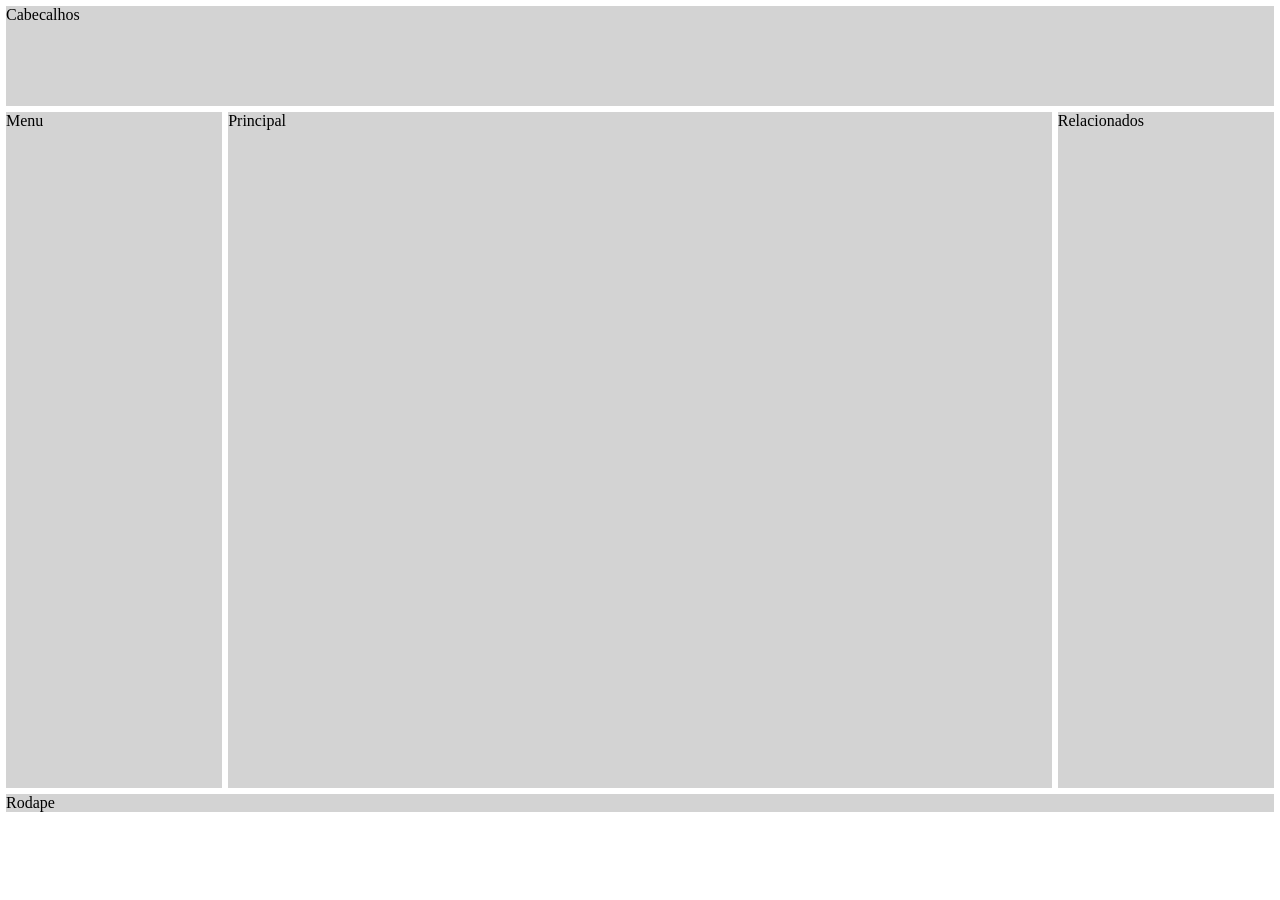
<file: Layout/index.html>
<!DOCTYPE html>
<html lang="pt-br">
<head>
<meta charset="UTF-8">
<meta name="viewport" content="width=device-width, initial-scale=1.0">
<title>Layout</title>
<link rel="stylesheet" href="call-112.css">
<style></style>
</head>
<body>

    <header>Cabecalhos</header>
    <nav>Menu</nav>
    <main>Principal</main>
    <aside>Relacionados</aside>
    <footer>Rodape</footer>





<script></script>
<script src=""></script>
</body>
</html>
</file>
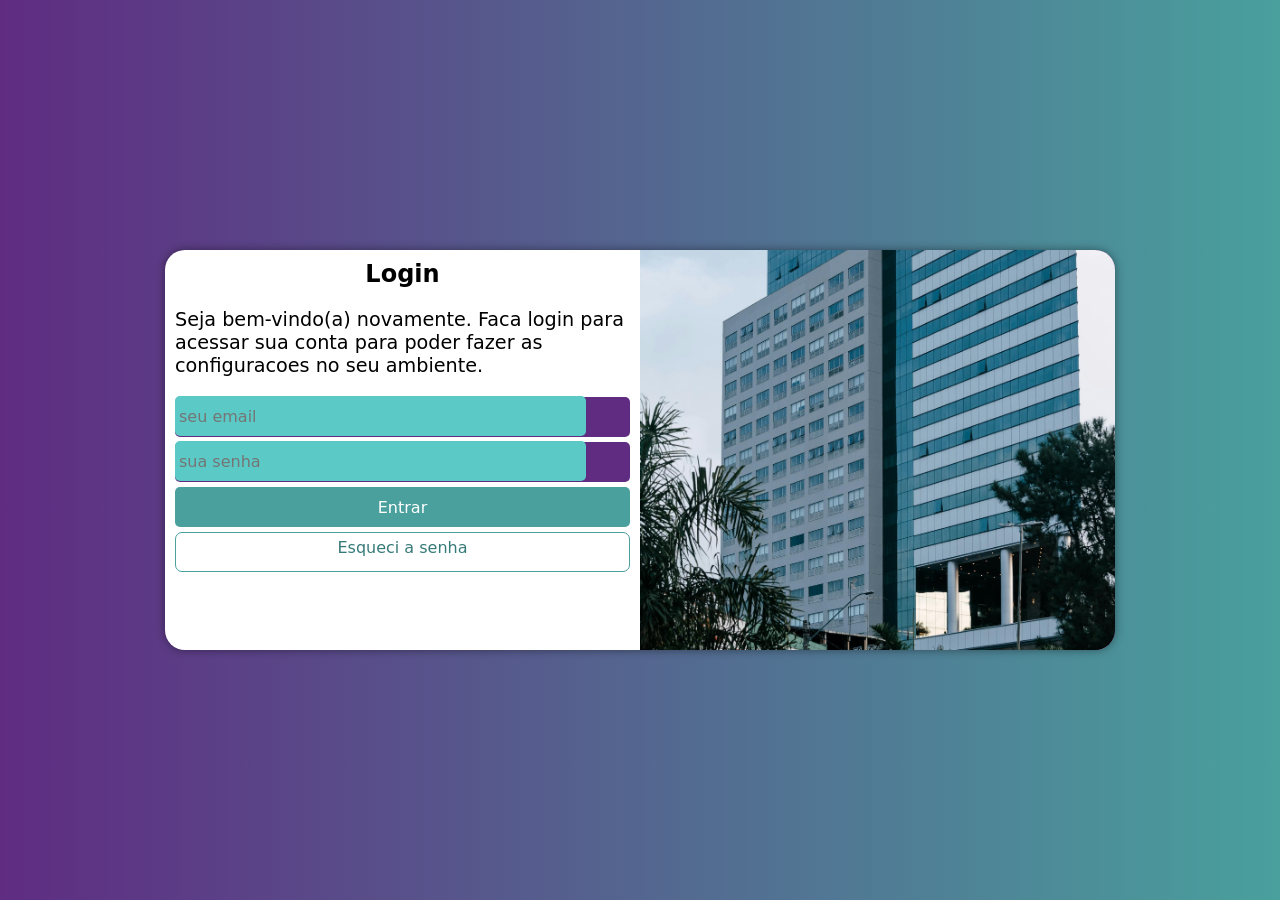
<file: Modulo 4/cap 26-projecto-tela-login/index.html>
<!DOCTYPE html>
<html lang="pt-br">
<head>
<meta charset="UTF-8">
<meta name="viewport" content="width=device-width, initial-scale=1.0">
<title>Login</title>
<link rel="stylesheet" href="estilos/style.css">
<link rel="stylesheet" href="estilos/media-query.css">
<style></style>
</head>
<body>

<main>

    <section id="login">

        <div class="imagem">

       

        </div>

        <div class="formulario">
            <h1>Login</h1>
            <p>Seja bem-vindo(a) novamente. Faca login para acessar sua conta para poder fazer as configuracoes no seu ambiente.</p>

            <form action="login.php" method="post" autocomplete="on">


                <div class="campo">

                    <input type="email" name="" id="ilogin" placeholder="seu email" autocomplete="email" required>
                    <label for="ilogin" >Login

                    </label>

                    
                </div>

                <div class="campo" autocomplete="current-password">

                    <input type="password" id="ipass" placeholder="sua senha" required>
                        <label for="ipass">Senha
                            

                        </label>


                </div>


                <button type="submit">Entrar</button>
                <a href="esqueci.html" class="botao">Esqueci a senha</a>




            </form>

        </div>



    </section>

</main>




<script></script>
<script src=""></script>
</body>
</html>
</file>
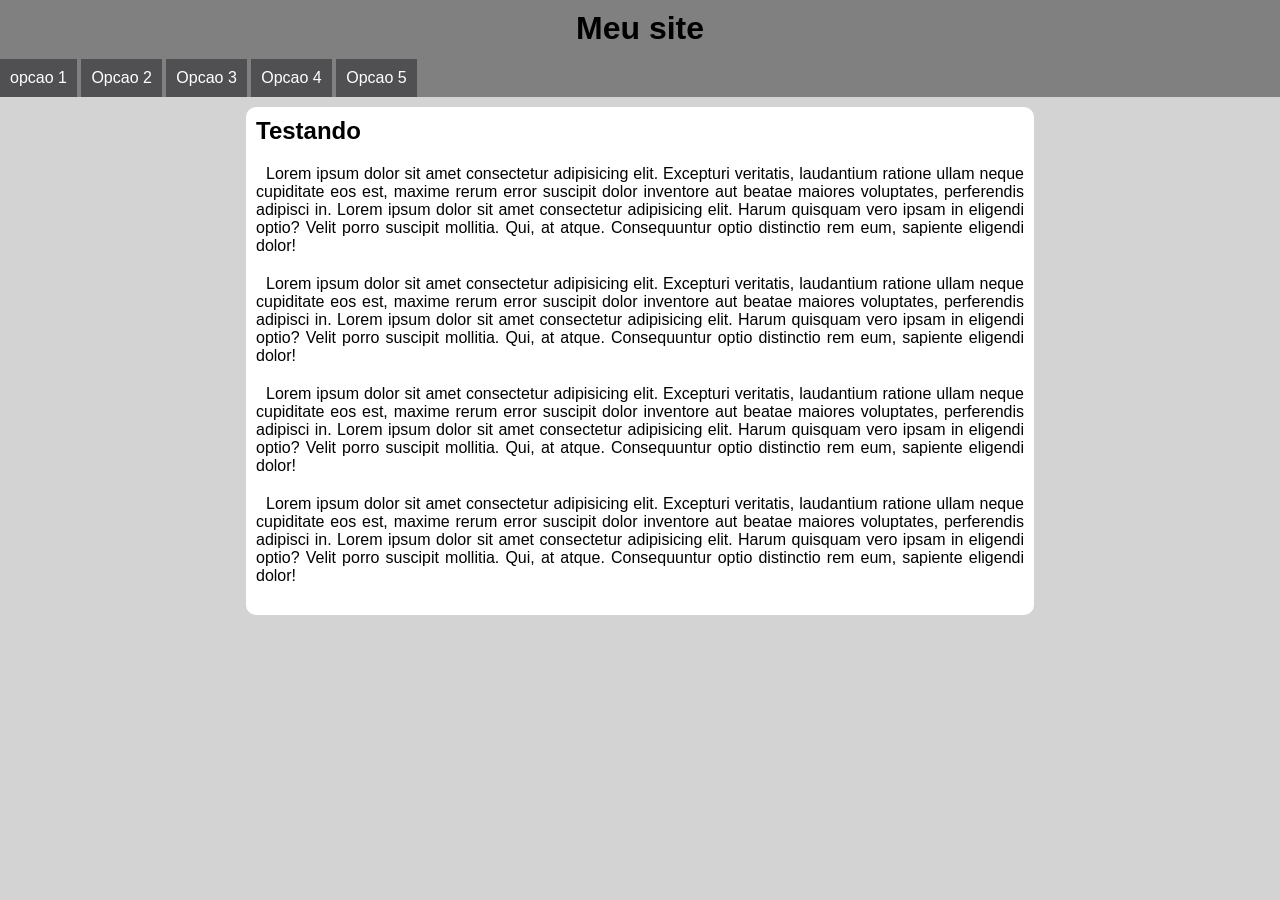
<file: Modulo 4/cap 25-media-queries/mq005/index.html>
<!DOCTYPE html>
<html lang="pt-br">
<head>
<meta charset="UTF-8">
<meta name="viewport" content="width=device-width, initial-scale=1.0">
<title>Menu responsa</title>
<link rel="stylesheet" href="estilos/style.css">
<link rel="stylesheet" href="estilos/media-query.css">

<style></style>
</head>
<body onresize="mudouTamanho()">


    <header>

        <h1>Meu site</h1>
        <i id="burguer" align="center" onclick="clickMenu()">=</i>

        <menu id="itens">

            <ul>
                <li><a href="">opcao 1</a></li>
                <li><a href="">Opcao 2</a></li>
                <li><a href="">Opcao 3</a></li>
                <li><a href="">Opcao 4</a></li>
                <li><a href="">Opcao 5</a></li>

            </ul>

        </menu>

    </header>


    <main>

        <article>
                <h2>Testando </h2>
                <p>Lorem ipsum dolor sit amet consectetur adipisicing elit. Excepturi veritatis, laudantium ratione ullam neque cupiditate eos est, maxime rerum error suscipit dolor inventore aut beatae maiores voluptates, perferendis adipisci in. Lorem ipsum dolor sit amet consectetur adipisicing elit. Harum quisquam vero ipsam in eligendi optio? Velit porro suscipit mollitia. Qui, at atque. Consequuntur optio distinctio rem eum, sapiente eligendi dolor!</p>

                <p>Lorem ipsum dolor sit amet consectetur adipisicing elit. Excepturi veritatis, laudantium ratione ullam neque cupiditate eos est, maxime rerum error suscipit dolor inventore aut beatae maiores voluptates, perferendis adipisci in. Lorem ipsum dolor sit amet consectetur adipisicing elit. Harum quisquam vero ipsam in eligendi optio? Velit porro suscipit mollitia. Qui, at atque. Consequuntur optio distinctio rem eum, sapiente eligendi dolor!</p>
                <p>Lorem ipsum dolor sit amet consectetur adipisicing elit. Excepturi veritatis, laudantium ratione ullam neque cupiditate eos est, maxime rerum error suscipit dolor inventore aut beatae maiores voluptates, perferendis adipisci in. Lorem ipsum dolor sit amet consectetur adipisicing elit. Harum quisquam vero ipsam in eligendi optio? Velit porro suscipit mollitia. Qui, at atque. Consequuntur optio distinctio rem eum, sapiente eligendi dolor!</p>

                <p>Lorem ipsum dolor sit amet consectetur adipisicing elit. Excepturi veritatis, laudantium ratione ullam neque cupiditate eos est, maxime rerum error suscipit dolor inventore aut beatae maiores voluptates, perferendis adipisci in. Lorem ipsum dolor sit amet consectetur adipisicing elit. Harum quisquam vero ipsam in eligendi optio? Velit porro suscipit mollitia. Qui, at atque. Consequuntur optio distinctio rem eum, sapiente eligendi dolor!</p>
         
                


        </article>
 
    </main>


            <script>
                let i = document.getElementById('itens')


                        function mudouTamanho(){
                            //forca a exibicao respeitando a condicao

                            if(window.innerWidth >=768){


                                    i.style.display = 'block'

                            } else{

                                i.style.display = 'none'

                            }


                        }

                    function clickMenu(){
                            // Se esta sendo exibido ou nao

                        if(i.style.display == 'block'){

                                    i.style.display = 'none'

                        } else {

                                i.style.display = 'block'

                        }
                    

                    }



            </script>
<script src=""></script>
</body>
</html>
</file>
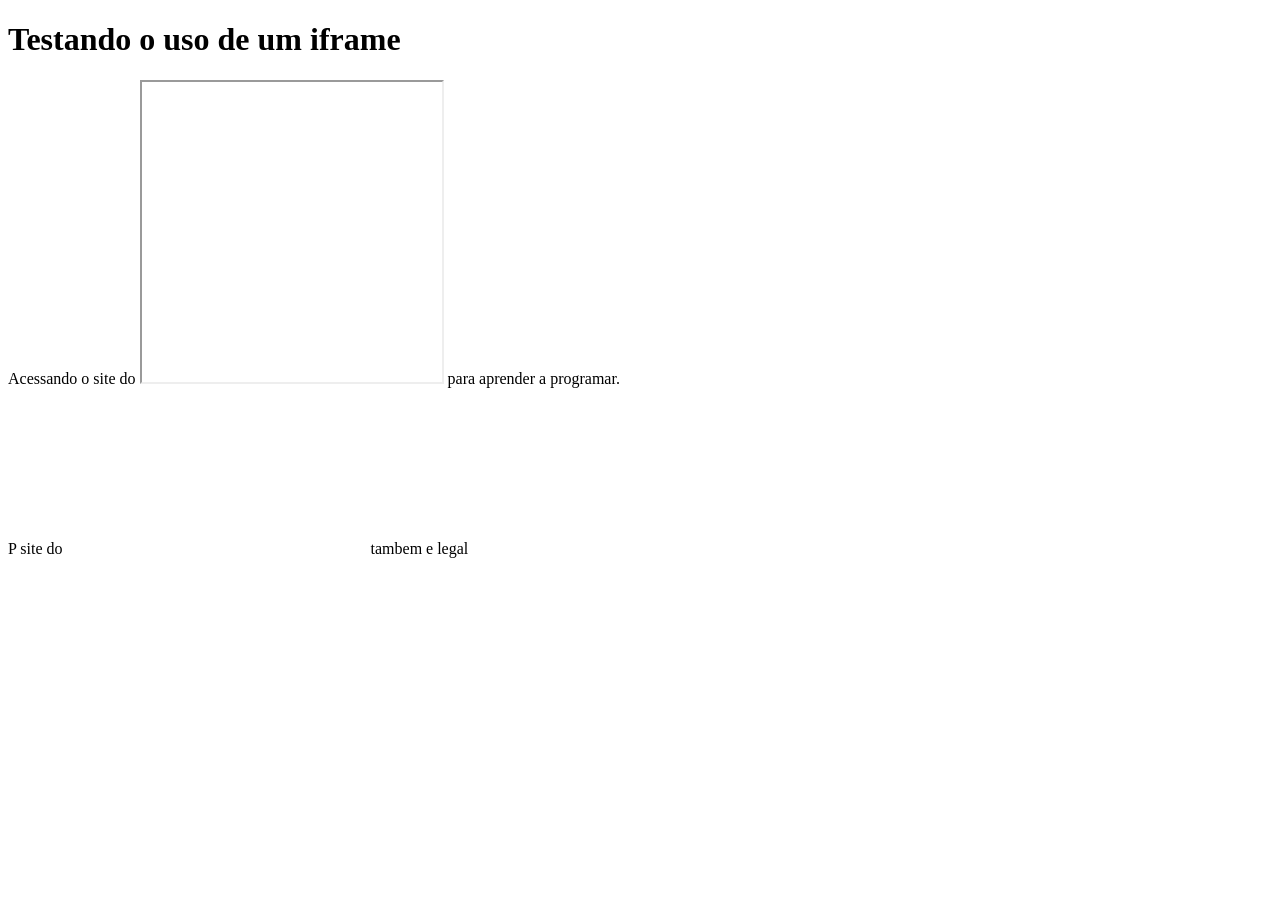
<file: Modulo 4/cap 22-iframe/iframe001.html>
<!DOCTYPE html>
<html lang="pt-br">
<head>
<meta charset="UTF-8">
<meta name="viewport" content="width=device-width, initial-scale=1.0">
<title>Estudos de Iframe</title>
<link rel="stylesheet" href="">
<style></style>
</head>
<body>

    <h1>Testando o uso de um iframe</h1>

    <p>Acessando o site do 
        
     <iframe src="https://www.cursoemvideo.com" frameborder="1" height="300"></iframe>
        
    para aprender a programar.
    
    </p>

    <p>P site do <iframe src="https://github.com" frameborder="0"></iframe> tambem e legal</p>



<script></script>
<script src=""></script>
</body>
</html>
</file>
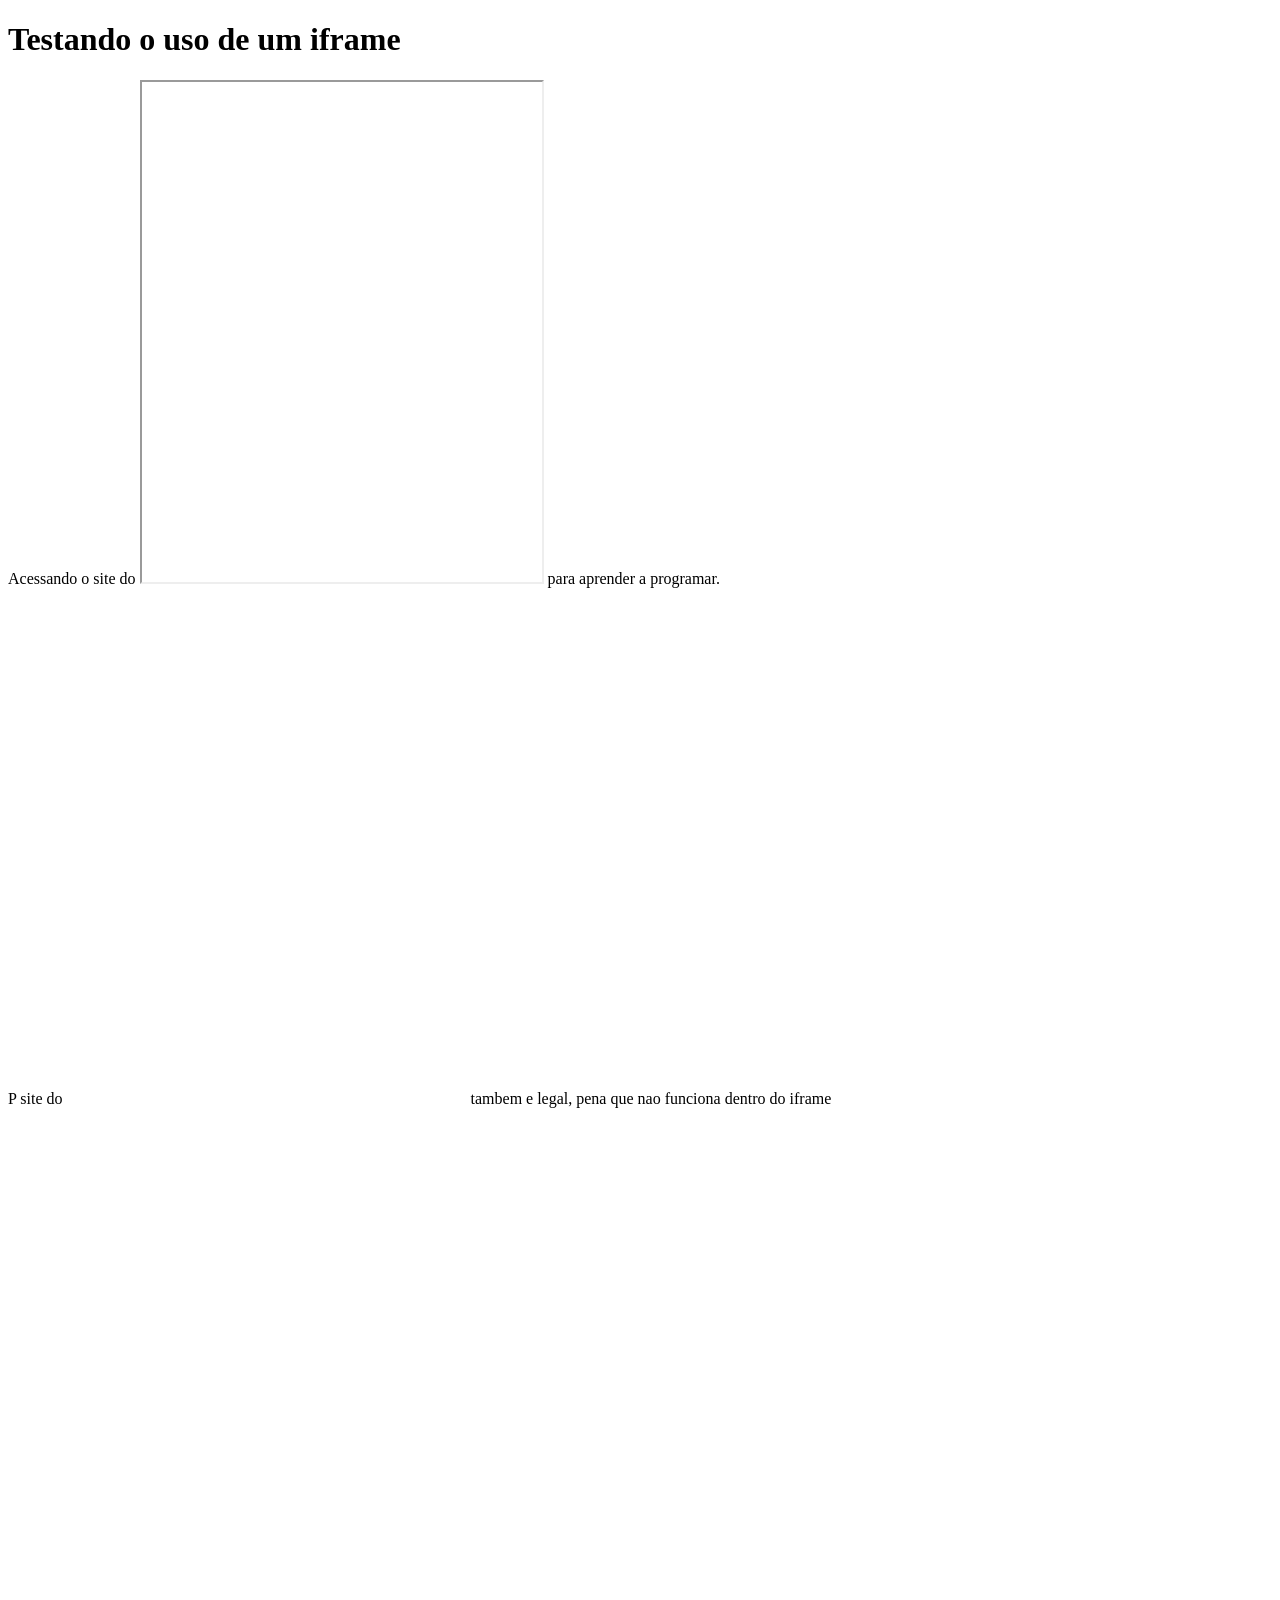
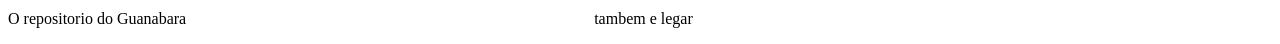
<file: Modulo 4/cap 22-iframe/iframe002.html>
<!DOCTYPE html>
<html lang="pt-br">
<head>
<meta charset="UTF-8">
<meta name="viewport" content="width=device-width, initial-scale=1.0">
<title>Estudos</title>
<link rel="stylesheet" href="">
<style>


    iframe{

        width: 400px;
        height:500px ;

    }
</style>
</head>
<body>

    
    <h1>Testando o uso de um iframe</h1>

    <p>Acessando o site do 
        
     <iframe src="https://www.cursoemvideo.com" frameborder="1" height="500" scrolling="no">


        <a href="https://www.cursoemvideo.co">Cursoemvideo</a>

     </iframe>
        
    para aprender a programar.
    
    </p>

    <p>P site do <iframe src="https://google.com" frameborder="0" width="300">

        <a href="https://google.com" target="_blank">Google</a>

    </iframe> tambem e legal, pena que nao funciona dentro do iframe</p>


    <p>O repositorio do Guanabara 


        <iframe src="https://gustavoguanabara.github.io" frameborder="0"></iframe>

        tambem e legar
    </p>



<script></script>
<script src=""></script>
</body>
</html>
</file>
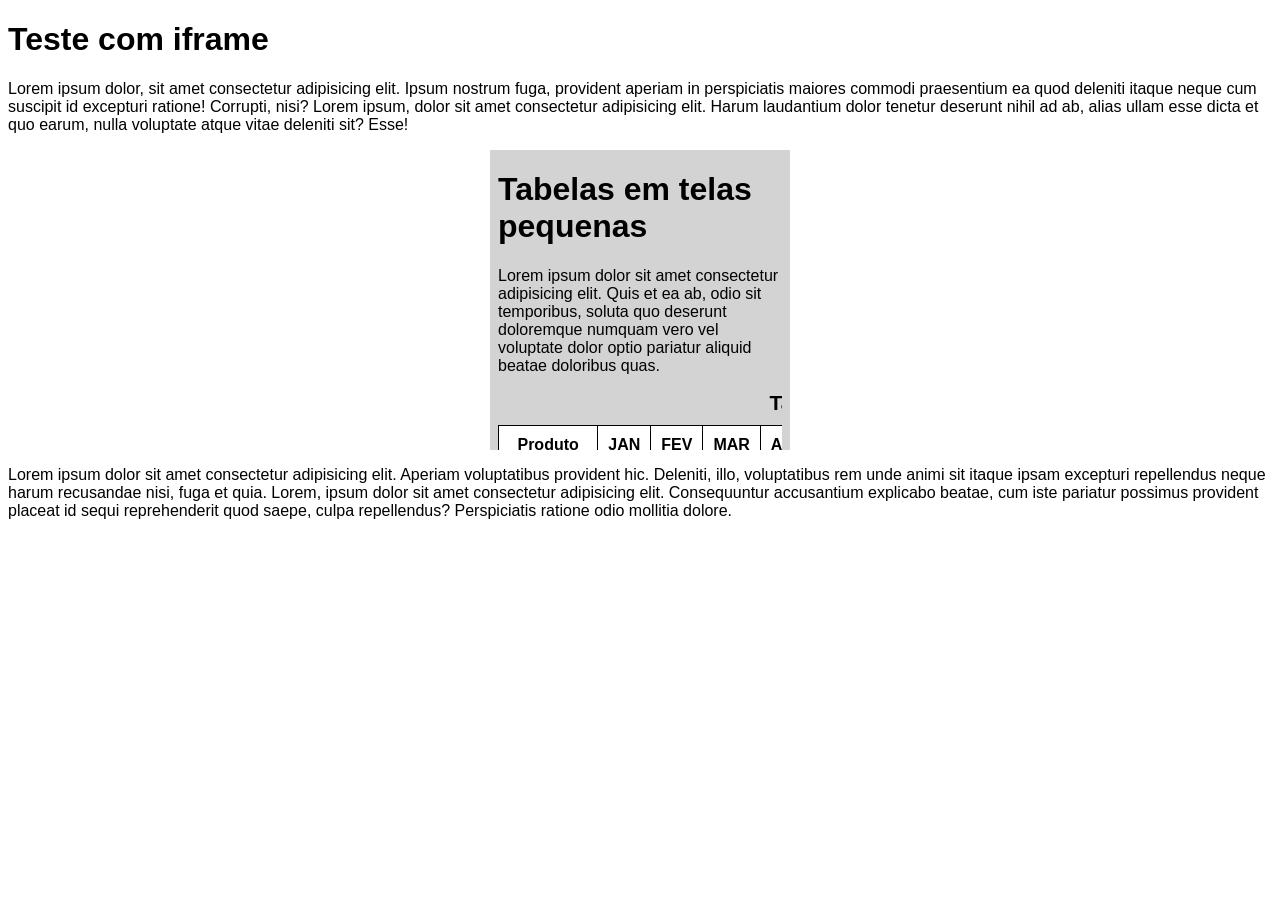
<file: Modulo 4/cap 22-iframe/iframe003.html>
<!DOCTYPE html>
<html lang="pt-br">
<head>
<meta charset="UTF-8">
<meta name="viewport" content="width=device-width, initial-scale=1.0">
<title>Iframe</title>
<link rel="stylesheet" href="">
<style>

    body{

        font-family: Arial, Helvetica, sans-serif;
    }
    
    iframe{

            display: block;
            width: 300px;
            margin: auto;

    }
</style>
</head>
<body>
    <!-- <h1>Carregar outros tipos de conteudo que nos proprios criarmos/criar uma.</h1> -->

    <h1>Teste com iframe</h1>

    <p>Lorem ipsum dolor, sit amet consectetur adipisicing elit. Ipsum nostrum fuga, provident aperiam in perspiciatis maiores commodi praesentium ea quod deleniti itaque neque cum suscipit id excepturi ratione! Corrupti, nisi? Lorem ipsum, dolor sit amet consectetur adipisicing elit. Harum laudantium dolor tenetur deserunt nihil ad ab, alias ullam esse dicta et quo earum, nulla voluptate atque vitae deleniti sit? Esse!</p>

    <!-- <iframe src="https://gustavoguanabara.github.io" frameborder="0" height="500"></iframe> -->

    <iframe src="paginas-extras/pg001.html" frameborder="0" height="300" width="400">

        <p class="erro"> 

            Infelizmente seu navegador nao e compativer7

        </p>


    </iframe>



    <p>Lorem ipsum dolor sit amet consectetur adipisicing elit. Aperiam voluptatibus provident hic. Deleniti, illo, voluptatibus rem unde animi sit itaque ipsam excepturi repellendus neque harum recusandae nisi, fuga et quia. Lorem, ipsum dolor sit amet consectetur adipisicing elit. Consequuntur accusantium explicabo beatae, cum iste pariatur possimus provident placeat id sequi reprehenderit quod saepe, culpa repellendus? Perspiciatis ratione odio mollitia dolore.</p>







<script></script>
<script src=""></script>
</body>
</html>
</file>
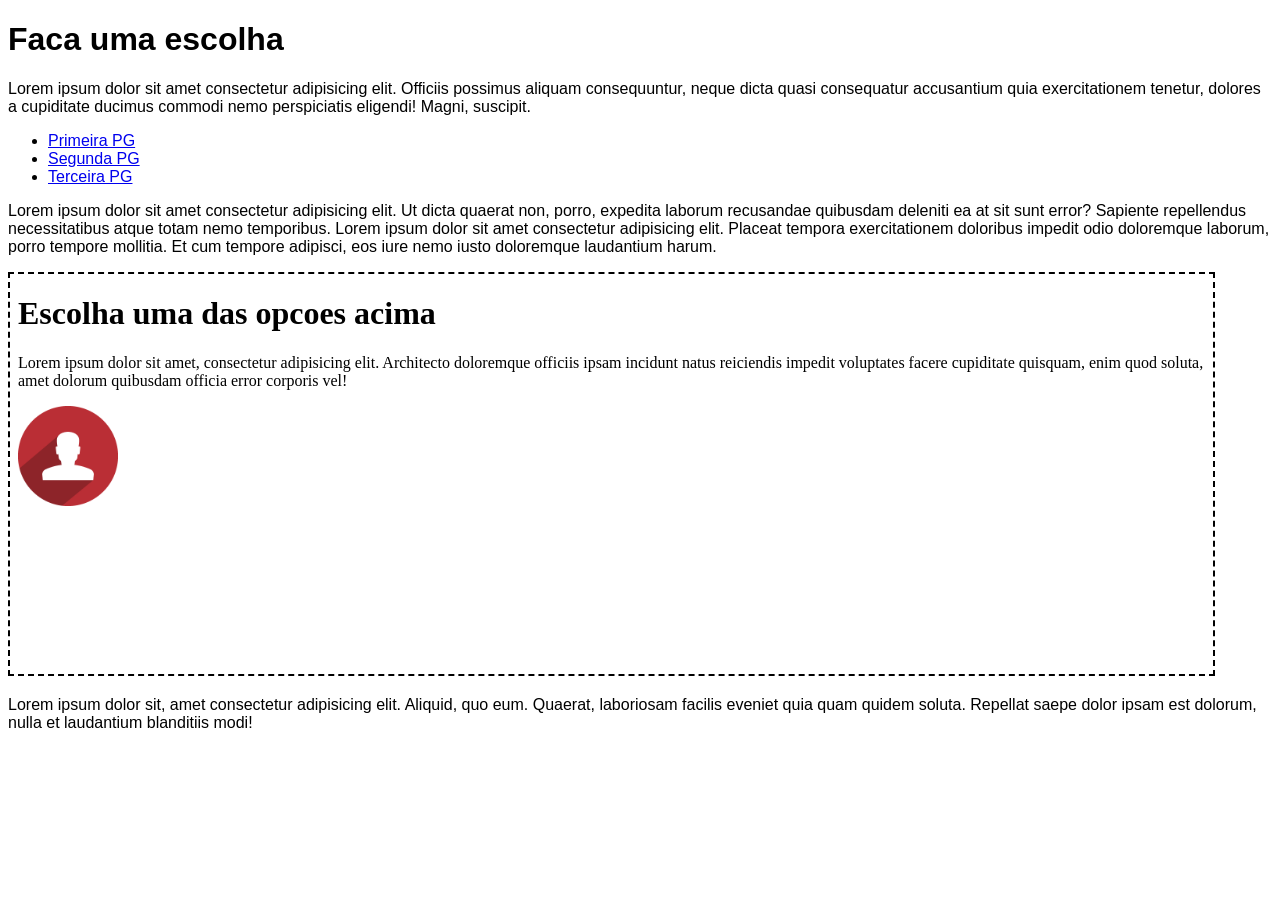
<file: Modulo 4/cap 22-iframe/iframe004.html>
<!DOCTYPE html>
<html lang="pt-br">
<head>
<meta charset="UTF-8">
<meta name="viewport" content="width=device-width, initial-scale=1.0">
<title>Teste com IFrame</title>
<link rel="stylesheet" href="">
<style>

    body{

        font-family: Arial, Helvetica, sans-serif;

    }

    iframe#tela{

        width: 94vw;
        height: 400px;
        border: 2px dashed black;



    }
</style>
</head>
<body>

    <h1>Faca uma escolha</h1>

    <p>
        Lorem ipsum dolor sit amet consectetur adipisicing elit. Officiis possimus aliquam consequuntur, neque dicta quasi consequatur accusantium quia exercitationem tenetur, dolores a cupiditate ducimus commodi nemo perspiciatis eligendi! Magni, suscipit.
    </p>

    <ul>

        <li><a href="paginas-extras/pg001.html" target="frame">Primeira PG </a></li>

        
        <li><a href="paginas-extras/pg002.html" target="frame">Segunda PG </a></li>


        <li><a href="paginas-extras/pg003.html" target="frame">Terceira PG </a></li>

    </ul>


    <p>Lorem ipsum dolor sit amet consectetur adipisicing elit. Ut dicta quaerat non, porro, expedita laborum recusandae quibusdam deleniti ea at sit sunt error? Sapiente repellendus necessitatibus atque totam nemo temporibus. Lorem ipsum dolor sit amet consectetur adipisicing elit. Placeat tempora exercitationem doloribus impedit odio doloremque laborum, porro tempore mollitia. Et cum tempore adipisci, eos iure nemo iusto doloremque laudantium harum.</p>

    <iframe  id="tela" name="frame" srcdoc="<h1> Escolha uma das opcoes acima  </h1> <p>Lorem ipsum dolor sit amet, consectetur adipisicing elit. Architecto doloremque officiis ipsam incidunt natus reiciendis impedit voluptates facere cupiditate quisquam, enim quod soluta, amet dolorum quibusdam officia error corporis vel! </p> <img src='img/288592.webp 'width=100px' '> "><p>Infelizmente seu navegador nao e compativel com isso.</p></iframe>


    <p>Lorem ipsum dolor sit, amet consectetur adipisicing elit. Aliquid, quo eum. Quaerat, laboriosam facilis eveniet quia quam quidem soluta. Repellat saepe dolor ipsam est dolorum, nulla et laudantium blanditiis modi!</p>


<script></script>
<script src=""></script>
</body>
</html>
</file>
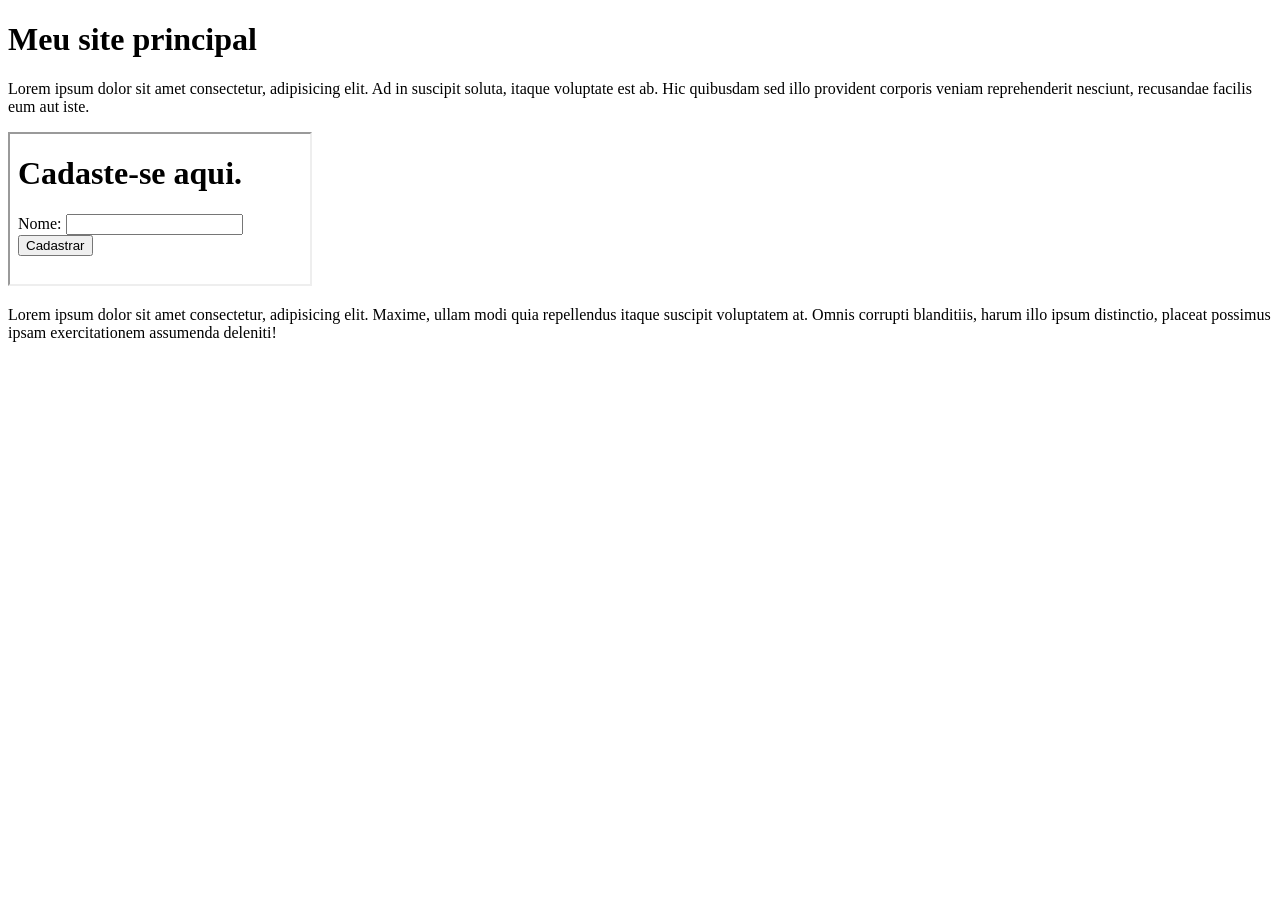
<file: Modulo 4/cap 22-iframe/iframe005.html>
<!doctype html>
<html lang="pt-br">
  <head>
    <meta charset="UTF-8" />
    <meta name="viewport" content="width=device-width, initial-scale=1.0" />
    <title></title>
    <link rel="stylesheet" href="" />
    <style></style>
  </head>
  <body>

    <h1>Meu site principal</h1>
        <p>
        Lorem ipsum dolor sit amet consectetur, adipisicing elit. Ad in suscipit
        soluta, itaque voluptate est ab. Hic quibusdam sed illo provident corporis
        veniam reprehenderit nesciunt, recusandae facilis eum aut iste.
        </p>

        <iframe src="paginas-extras/pg004.html" frameborder="1" sandbox="sandbox" referrerpolicy="no-referr">Seu nav nao e compativel</iframe>

        <p>Lorem ipsum dolor sit amet consectetur, adipisicing elit. Maxime, ullam modi quia repellendus itaque suscipit voluptatem at. Omnis corrupti blanditiis, harum illo ipsum distinctio, placeat possimus ipsam exercitationem assumenda deleniti!</p>

    <script></script>
    <script src=""></script>
  </body>
</html>
</file>
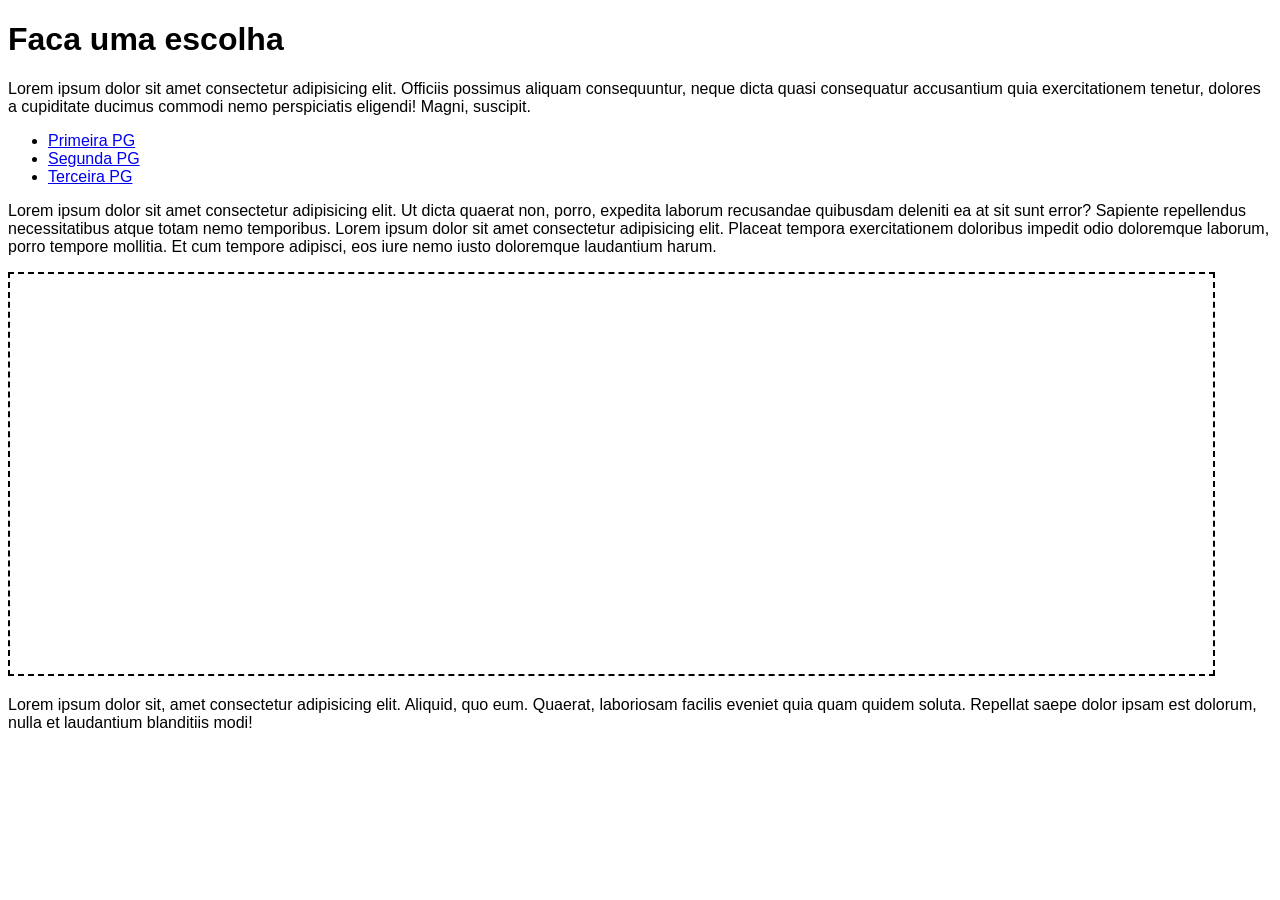
<file: Modulo 4/cap 22/iframe004.html>
<!DOCTYPE html>
<html lang="pt-br">
<head>
<meta charset="UTF-8">
<meta name="viewport" content="width=device-width, initial-scale=1.0">
<title>Teste com IFrame</title>
<link rel="stylesheet" href="">
<style>

    body{

        font-family: Arial, Helvetica, sans-serif;

    }

    iframe#tela{

        width: 94vw;
        height: 400px;
        border: 2px dashed black;



    }
</style>
</head>
<body>

    <h1>Faca uma escolha</h1>

    <p>
        Lorem ipsum dolor sit amet consectetur adipisicing elit. Officiis possimus aliquam consequuntur, neque dicta quasi consequatur accusantium quia exercitationem tenetur, dolores a cupiditate ducimus commodi nemo perspiciatis eligendi! Magni, suscipit.
    </p>

    <ul>

        <li><a href="paginas-extras/pg001.html" target="frame">Primeira PG </a></li>

        
        <li><a href="paginas-extras/pg002.html" target="frame">Segunda PG </a></li>


        <li><a href="paginas-extras/pg003.html" target="frame">Terceira PG </a></li>

    </ul>


    <p>Lorem ipsum dolor sit amet consectetur adipisicing elit. Ut dicta quaerat non, porro, expedita laborum recusandae quibusdam deleniti ea at sit sunt error? Sapiente repellendus necessitatibus atque totam nemo temporibus. Lorem ipsum dolor sit amet consectetur adipisicing elit. Placeat tempora exercitationem doloribus impedit odio doloremque laborum, porro tempore mollitia. Et cum tempore adipisci, eos iure nemo iusto doloremque laudantium harum.</p>

    <iframe src="" id="tela" name="frame"><p>Infelizmente seu navegador nao e compativel com isso.</p></iframe>


    <p>Lorem ipsum dolor sit, amet consectetur adipisicing elit. Aliquid, quo eum. Quaerat, laboriosam facilis eveniet quia quam quidem soluta. Repellat saepe dolor ipsam est dolorum, nulla et laudantium blanditiis modi!</p>


<script></script>
<script src=""></script>
</body>
</html>
</file>
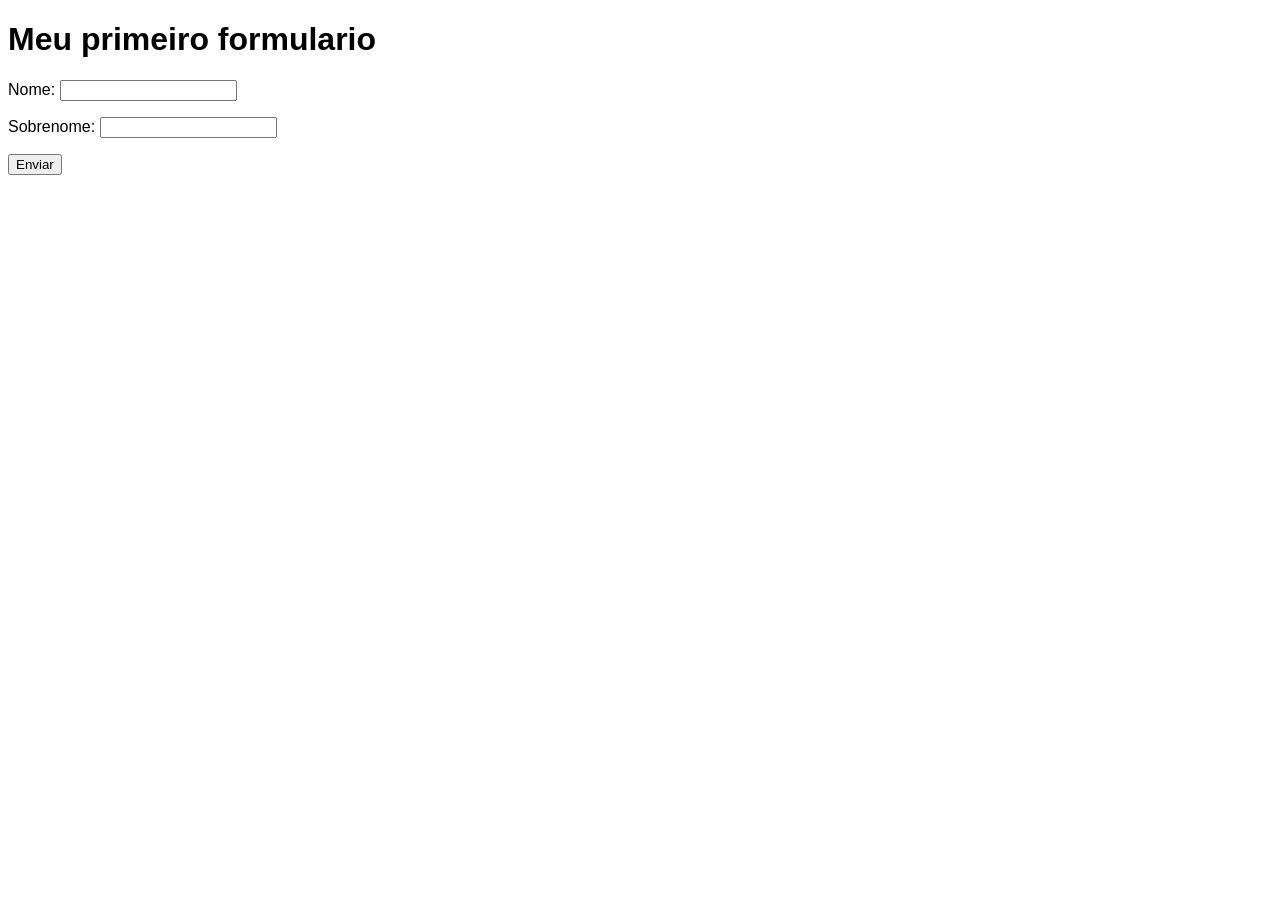
<file: Modulo 4/cap 24-formularios/form0002.html>
<!doctype html>
<html lang="pt-br">
  <head>
    <meta charset="UTF-8" />
    <meta name="viewport" content="width=device-width, initial-scale=1.0" />
    <title></title>
    <link rel="stylesheet" href="" />
    <style>

            *{
                font-family: Arial, Helvetica, sans-serif;

            }
    </style>
  </head>
  <body>
    <h1>Meu primeiro formulario</h1>
    
        <form action="cadastro.php" autocomplete="off" method="GET">
            <p>
                <label for="inome">Nome:</label>
                <input type="text" name="nome" id="inome">  

            </p>
            <p>
                <label for="isobrenome">Sobrenome: <input type="text" name="sobrenome" id="isobrenome"></label> 
            </p>

            <p><button type="submit">Enviar</button></p>

        </form>

    <script></script>
    <script src=""></script>
  </body>
</html>
</file>
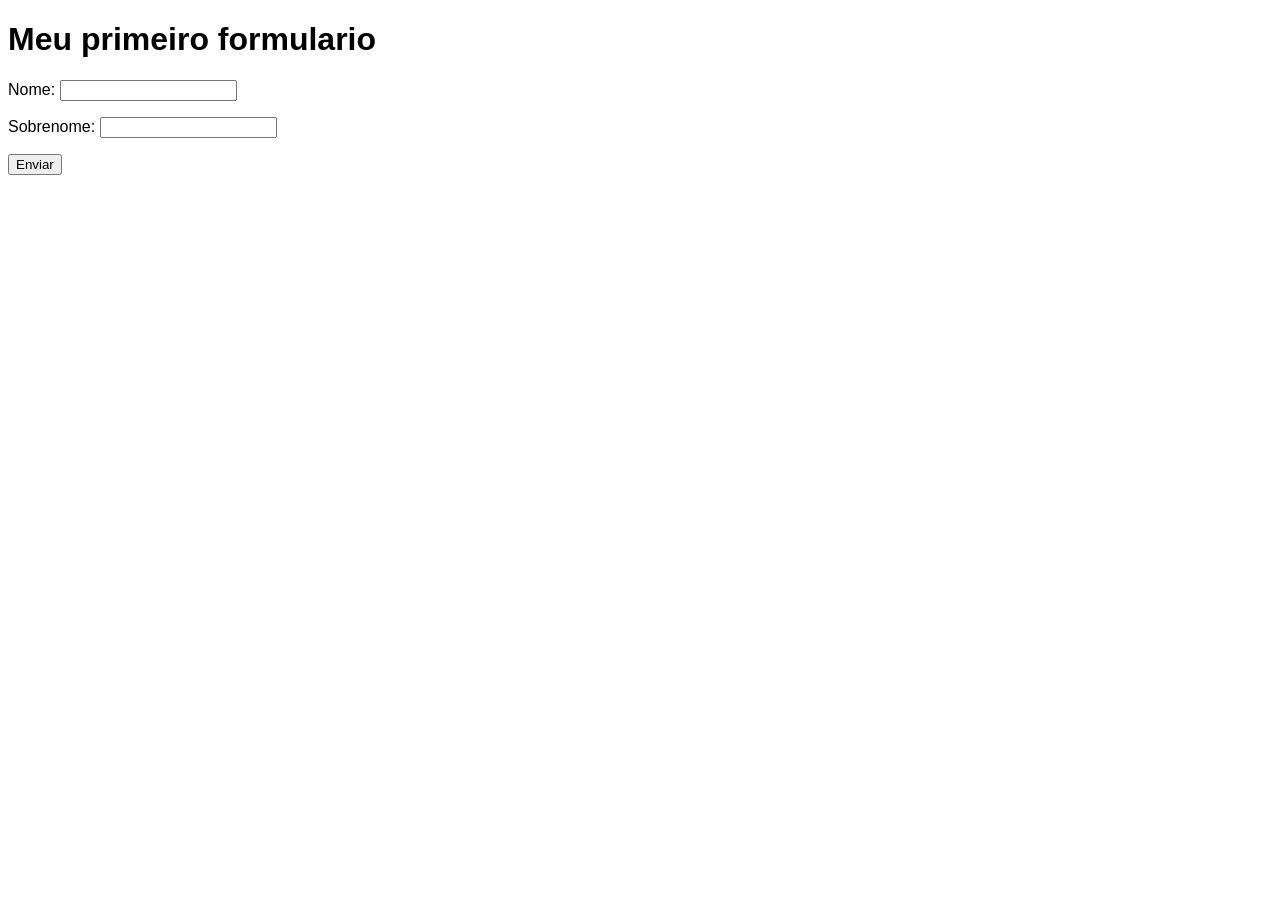
<file: Modulo 4/cap 24-formularios/form001.html>
<!doctype html>
<html lang="pt-br">
  <head>
    <meta charset="UTF-8" />
    <meta name="viewport" content="width=device-width, initial-scale=1.0" />
    <title></title>
    <link rel="stylesheet" href="" />
    <style>

            *{
                font-family: Arial, Helvetica, sans-serif;

            }
    </style>
  </head>
  <body>
    <h1>Meu primeiro formulario</h1>
        <form action="cadastro.php" autocomplete="off">
            <p>Nome: <input type="text" name="nome" id="">  </p>
            <p>Sobrenome: <input type="text" name="sobrenome" id=""> </p>

            <p><button type="submit">Enviar</button></p>

        </form>

    <script></script>
    <script src=""></script>
  </body>
</html>
</file>
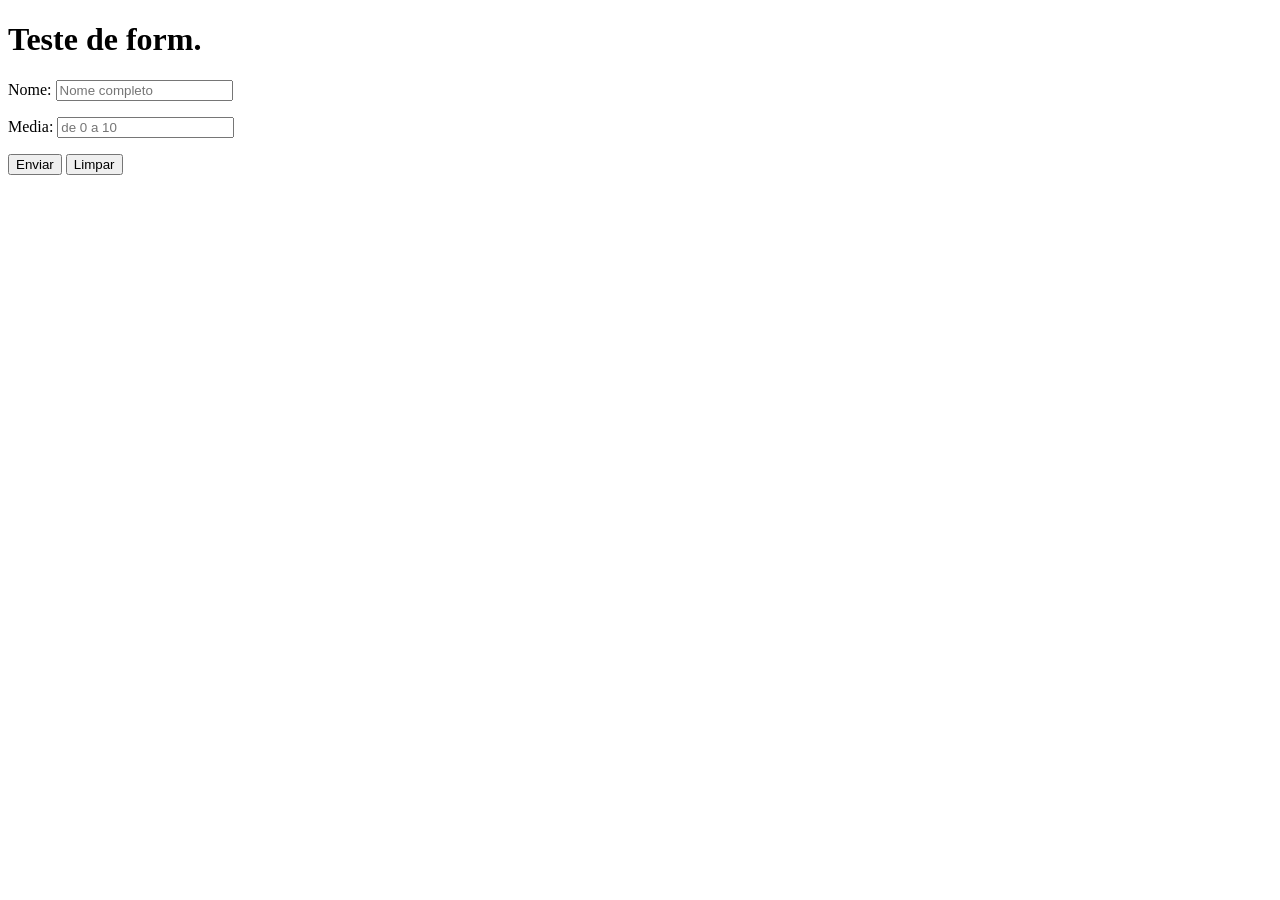
<file: Modulo 4/cap 24-formularios/form003.html>
<!doctype html>
<html lang="pt-br">
  <head>
    <meta charset="UTF-8" />
    <meta name="viewport" content="width=device-width, initial-scale=1.0" />
    <title></title>
    <link rel="stylesheet" href="" />
    <style></style>
  </head>
  <body>
    <h1>Teste de form.</h1>

    <form action="cadastro.php">
      <p>

        <label for="inome" > Nome:

            <input type="text" name="nome" id="inome" placeholder="Nome completo" required  maxlength="5" autocomplete="name">

        </label>

      </p>

      <p>

        <label for="imedia">Media:

            <input type="number" name="media" id="imedia" min="0" max="10 de" placeholder="de 0 a 10">
            
        </label>

      </p>

      <p>
        <button type="submit">Enviar</button>
        <button type="reset">Limpar</button>
      </p>
    </form>

    <script></script>
    <script src=""></script>
  </body>
</html>
</file>
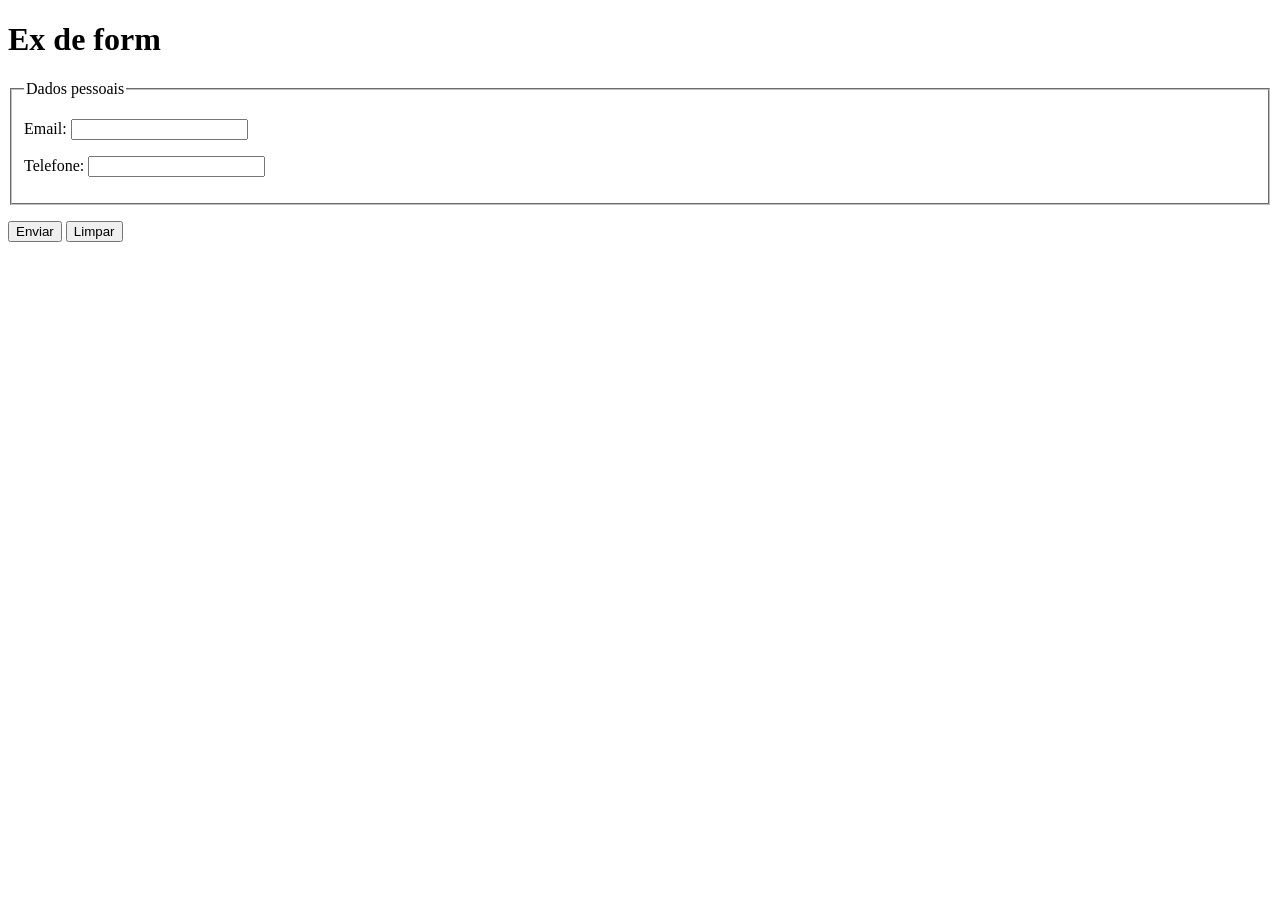
<file: Modulo 4/cap 24-formularios/form004.html>
<!DOCTYPE html>
<html lang="pt-br">
<head>
<meta charset="UTF-8">
<meta name="viewport" content="width=device-width, initial-scale=1.0">
<title></title>
<link rel="stylesheet" href="">
<style></style>
</head>
<body>

    <h1>Ex de form</h1>

    <form action="cadastro.php" method="GET">
        <fieldset>

            <legend>Dados pessoais</legend>
            <p>
                    <label for="iemail">Email:
                        <input type="email" name="" id="iemail" autocomplete="email">
                    </label>
            </p>
            <p>
                    <label for="itel">Telefone:
                        <input type="tel" name="" id="itel" autocomplete="email" pattern="">
                    </label>
                    <!-- Estudar mais sobre RegEx -->
            </p>
        </fieldset>
        <p>
            <button type="submit">Enviar</button>
            <button type="reset">Limpar</button>
        </p>
    </form>





<script></script>
<script src=""></script>
</body>
</html>
</file>
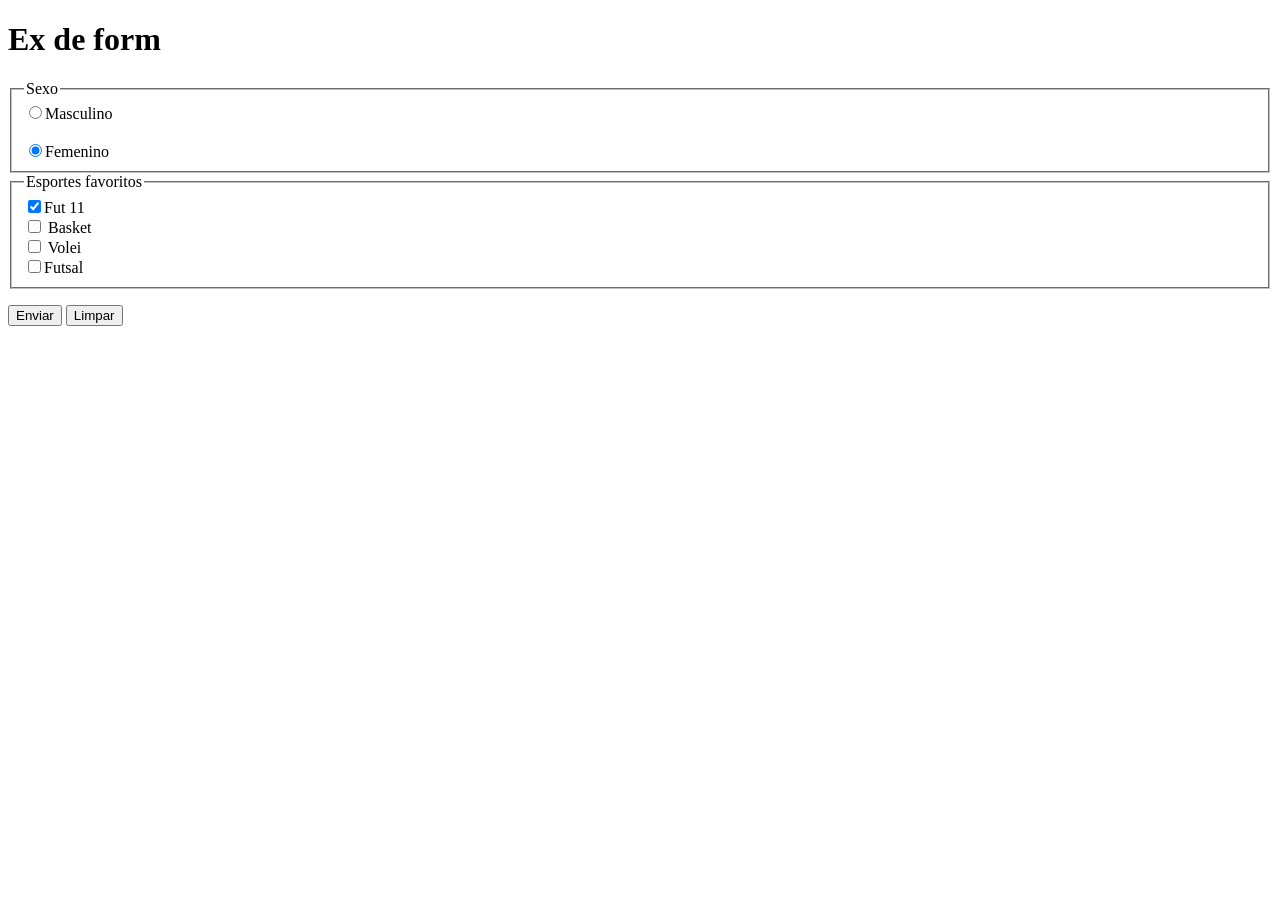
<file: Modulo 4/cap 24-formularios/form005.html>
<!DOCTYPE html>
<html lang="pt-br">
<head>
<meta charset="UTF-8">
<meta name="viewport" content="width=device-width, initial-scale=1.0">
<title></title>
<link rel="stylesheet" href="">
<style></style>
</head>
<body>


    <h1>Ex de form</h1>

    <form action="">


        <fieldset>

            <legend>Sexo</legend>

            <label for="isexm"><input type="radio" name="sexo" id="isexm">Masculino</label> <br> <br>

            <label for="isexfem"><input type="radio" name="sexo" id="isexfem" checked>Femenino</label>


            

        </fieldset>


        <fieldset>

            <legend>Esportes favoritos</legend>

            <label for="ifut">
                    <input type="checkbox" id="ifut" checked>Fut 11 <br>

            </label>

            <label for="ibask">
                    <input type="checkbox" id="ibask"> Basket <br>

            </label>

            <label for="ivolei">
                    <input type="checkbox" id="ivolei"> Volei <br>

            </label>

            <label for="ifutsal">
                    <input type="checkbox" id="ifutsal">Futsal <br>

            </label>




        </fieldset>

        <p>

            <button type="submit">Enviar</button>
            <button type="reset">Limpar</button>

        </p>




    </form>


<script></script>
<script src=""></script>
</body>
</html>
</file>
<file: Layout/call-112.css>
/* Formatacao padrao */
*{
    margin: 0;
    padding: 0;
    box-sizing: border-box;
    


}


body{

   display: flex;
    margin: 3px;
    flex:1 1 100vw ;  
    flex-wrap: wrap;  
    

}

header, nav, main, aside, footer{

     background-color:lightgray;
     display: flex;
     margin:  3px;
     




}

header{

   
    margin: 3px;
    flex:1 1 100vw ;
    height: 100px;
   
}   






nav{

   
    
    flex:1 1 200px ;
  


}


main{

   
    
    flex: 20 1 500px;
    height: calc(100vh - 224px);
   

}

aside{

   
    
    flex: 1 1 200px;
   
}

footer{

   
    
    flex:1 1 100vw ;
   

}

@media only screen and (max-width: 923px){
    

    main{

            height:calc(100vh - 33px);

    }

    aside{

        flex: 1 1 100vh;
        height: 100px;

    }

    footer{

        flex: 1 1 100vh;
        height: 100px;

    }


}

@media only screen and (max-width:717px){

    nav{
        height: 100px;

    }

    main{

        height: calc(100vh - 436px);


    }

}
</file>
<file: Modulo 4/cap 26-projecto-tela-login/estilos/style.css>
@charset "UTF-8";


/*
    Paleta de cores 
    Verde : #49a09d
    Lilas : #5f2c82
*/

*{

    font-family: system-ui, -apple-system, BlinkMacSystemFont, 'Segoe UI', Roboto, Oxygen, Ubuntu, Cantarell, 'Open Sans', 'Helvetica Neue', sans-serif;
    padding: 0px;
    margin: 0px;
    box-sizing: border-box;

}


body, html{

    background-color:#5f2c82 ;
    height: 100vh;
    width: 100vw;

}

main{
    position: relative;
    height: 100vh;
    width: 100vw;

}

section#login{

   background-color: white;
   width: 250px;
   height: 515px;
   border-radius: 20px;
   position: absolute;
   top:50% ;
   left:50% ;
   overflow: hidden;
   box-shadow: 0px 0px 10px rgba(0, 0, 0, 0.432);
   
   transition: width .3s, height .3s;
   transform: translate(-50%,-50%);
 

}

div.campo > input{


    background-color: #5bc9c5;
    font-size: 1em;
    border:none;
    height: 100%;
    border-radius:5px ;
    padding: 4px;
    width: calc(100% - 44px);
     transform: translateY(-1px);
}

section#login > div.imagem{

    background: #5f2c82 url(../imagens/Img-login.jpg);
    background-size: cover;
    background-position: center bottom;
    background-repeat: no-repeat;
    height: 200px;
    display: block;

}

section#login > div.formulario{

    padding: 10px;
    display: block;

}


div.formulario > h1 {

text-align: center;
margin-bottom: 10px;

}


div.formulario > p {

 font-size: 0.8em;

}


form > div.campo{

    background-color: #5f2c82;
    display: block;
    height: 40px;
    border-radius: 5px;
    margin: 5px 0;
 

}

div.campo > label{

    display: none;

}

div.campo > input:focus-within{

    background-color: white;
    

}


form > button[type=submit]{


    display: block;
    font-size: 1em;
    width: 100%;
    height: 40px;
    background-color:  #49a09d;
    border: none;
    color: white;
    border-radius: 5px;
    cursor: pointer;


}

form > button[type=submit]:hover{


    background-color: #367a78;

}

form > a.botao{

    display: block;
    text-align: center;
    font-size: 1em;
    width: 100%;
    height: 40px;
    background-color: white;
    border: 1px solid #49a09d;
    text-decoration: none;
    border-radius: 7px;
    color: #367a78;
    padding-top: 5px;
    margin-top: 5px;


}

form > a.botao:hover{

    background-color: #66e0dc;

}
</file>
<file: Modulo 4/cap 26-projecto-tela-login/estilos/media-query.css>
@charset "UTF-8";



@media screen and (min-width: 768px  ) and (max-width:992px) {


    body{

        background-image: linear-gradient(to right, #49a09d, #5f2c82);

    }


        section#login{

            width: 80vw;
            height: 300px;

        }

        section#login > div.imagem{


            float: left;
            width: 30%;
            height: 100%;

        }

        section#login > div.formulario{


            float: right;
            width: 70%;

        }

    
}


@media screen and (min-width:992px)  {


section#login{

    width: 950px;
    height: 400px;
}


section#login > div.imagem{

float: right;
width: 50%;
height: 100%;



}


section#login > div.formulario{


    float: left;
    width: 50%;

}

 body
 
 {
    background-image: linear-gradient(to left, #49a09d, #5f2c82);


 }

 div.formulario > p {

 font-size: 1.2em;
 margin: 20px 0px;

}



}
</file>
<file: Modulo 4/cap 25-media-queries/mq005/estilos/style.css>
*{

    font-family: Arial, Helvetica, sans-serif;
    margin: 0;
    padding: 0;

}

body,html{


    background-color: lightgray;

}

header{


    background-color: gray;

}

header> h1 {

    padding: 10px;
    text-align: center;
  


}

i#burguer{

   font-size: 40pt;
   color: white;
   background-color: rgb(59, 59, 59);
   display: block;
   padding: 10px;
   cursor: pointer;

}

i#burguer:hover{

    background-color: white;
    color: black;



}

menu{          


    display: block;
    display: none;

}


menu > ul {

        list-style: none;

}

menu > ul > li > a{


    display: block;    
    padding: 10px;
    text-decoration: none;
    background-color: rgb(80, 80, 83);
    text-align: center;
    color: white;
    border-top: 2px solid gray;

}

menu > ul > li > a:hover{

    background-color: gray;

}


main{

    width: 90vw;
    background-color: white;
    margin: auto;
    margin-top: 10px;
    padding: 10px;
    border-radius: 10px;
}


article > h2{

        padding-bottom: 20px;
}


article > p{

        text-align: justify;
        margin-bottom: 20px;
        text-indent: 10px; /*da espacamento no inicio do paragrafo*/

}
</file>
<file: Modulo 4/cap 25-media-queries/mq005/estilos/media-query.css>
@media screen and (min-width:768px) {
    
    i#burguer{

        display: none;

    }

    menu{


        display: block;
    }


    menu > ul > li{


            display: inline-block;
    }

    main{

            width: 768px;

    }

    


}
</file>
